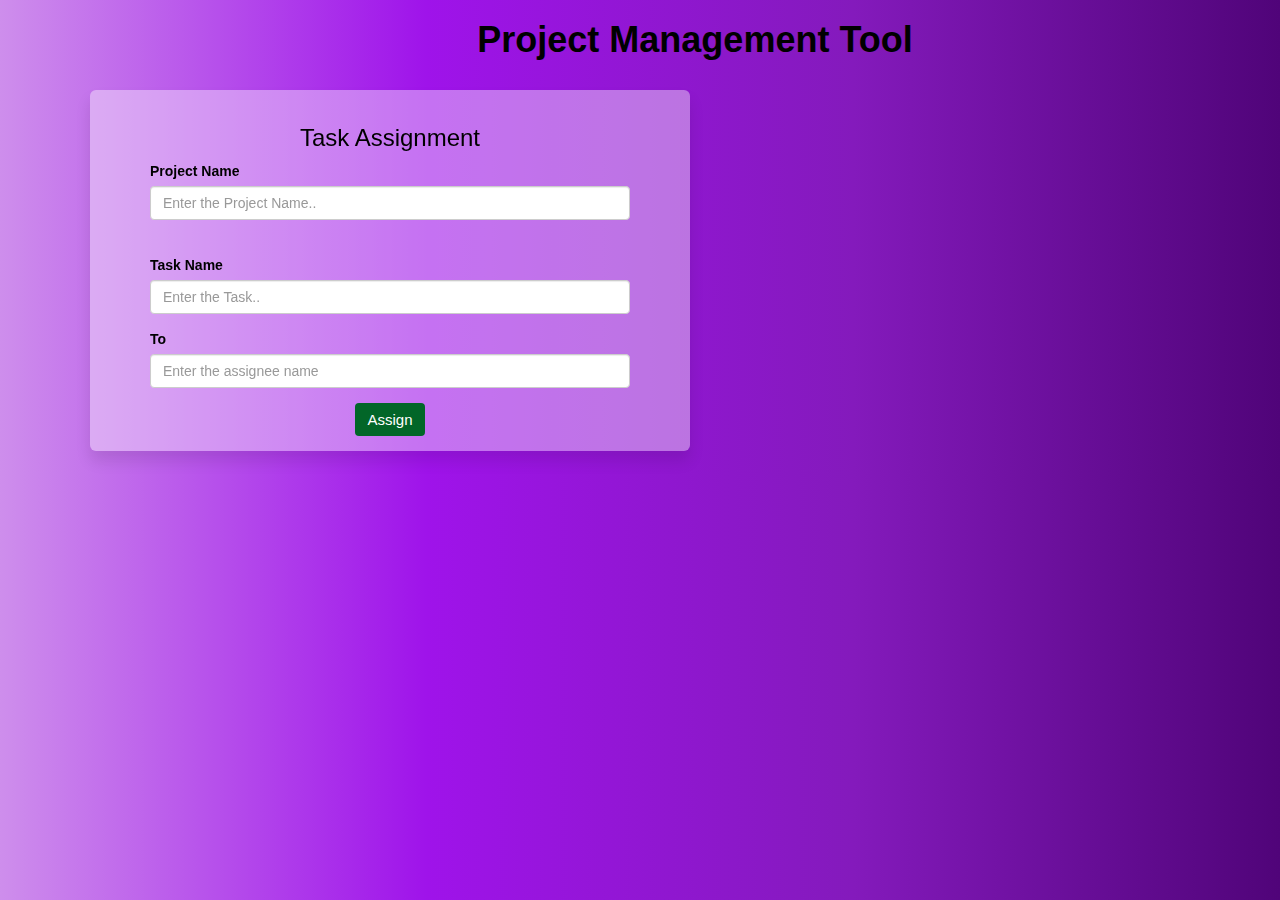
<file: bharat-intern/index.html>
<!DOCTYPE html>
<html lang="en">
  <head>
    <meta charset="utf-8">
    <meta http-equiv="X-UA-Compatible" content="IE=edge">
    <meta name="viewport" content="width=device-width, initial-scale=1">
    <title>Project Management | Bharat Intern</title>
    <link rel="icon" href="project_img.jpeg">
    <link rel="stylesheet" href="https://maxcdn.bootstrapcdn.com/bootstrap/3.3.7/css/bootstrap.min.css" integrity="sha384-BVYiiSIFeK1dGmJRAkycuHAHRg32OmUcww7on3RYdg4Va+PmSTsz/K68vbdEjh4u" crossorigin="anonymous">
    <link rel="stylesheet" href="style.css">
    <link rel="stylesheet" href="https://cdnjs.cloudflare.com/ajax/libs/font-awesome/5.15.3/css/all.min.css" integrity="sha512-iBBXm8fW90+nuLcSKlbmrPcLa0OT92xO1BIsZ+ywDWZCvqsWgccV3gFoRBv0z+8dLJgyAHIhR35VZc2oM/gI1w==" crossorigin="anonymous" referrerpolicy="no-referrer" />

  </head>
  <body onload="fetchIssues()">
    <center><h1>Project Management Tool</h1></center>
    <div class="container">
      <div class="jumbotron">
        <h3 align="center" >Task Assignment</h3>
        <form id="issueInputForm">
          <div class="form-group">
            <div class="form-group">
              <label for="issueDescInput">Project Name</label>
              <input type="text" class="form-control" id="issueSeverityInput" placeholder="Enter the Project Name..">
            </div>
		<br>
	<div class="form-group">
            <label for="issueDescInput">Task Name</label>
            <input type="text" class="form-control" id="issueDescInput" placeholder="Enter the Task..">
          </div>
          </div>
          <div class="form-group">
            <label for="issueDescInput">To</label>
            <input type="text" class="form-control" id="issueAssignedToInput" placeholder="Enter the assignee name">
          </div>
          <center> <button type="submit" id="savebtn" class="btn btn-primary">Assign </button> </center>
          
        </form>
      </div>
      <div class="row">
        <div class="col-lg-12">
          <div id="issuesList">
          </div>
        </div>
      </div>
    </div>
    
    <script src="https://ajax.googleapis.com/ajax/libs/jquery/1.12.4/jquery.min.js"></script>
    <script src="https://chancejs.com/chance.min.js"></script>
    <script src="https://cdn.jsdelivr.net/npm/bootstrap@5.0.2/dist/js/bootstrap.bundle.min.js" integrity="sha384-MrcW6ZMFYlzcLA8Nl+NtUVF0sA7MsXsP1UyJoMp4YLEuNSfAP+JcXn/tWtIaxVXM" crossorigin="anonymous"></script>
    <script src="script.js"></script>
  </body>
</html>
</file>
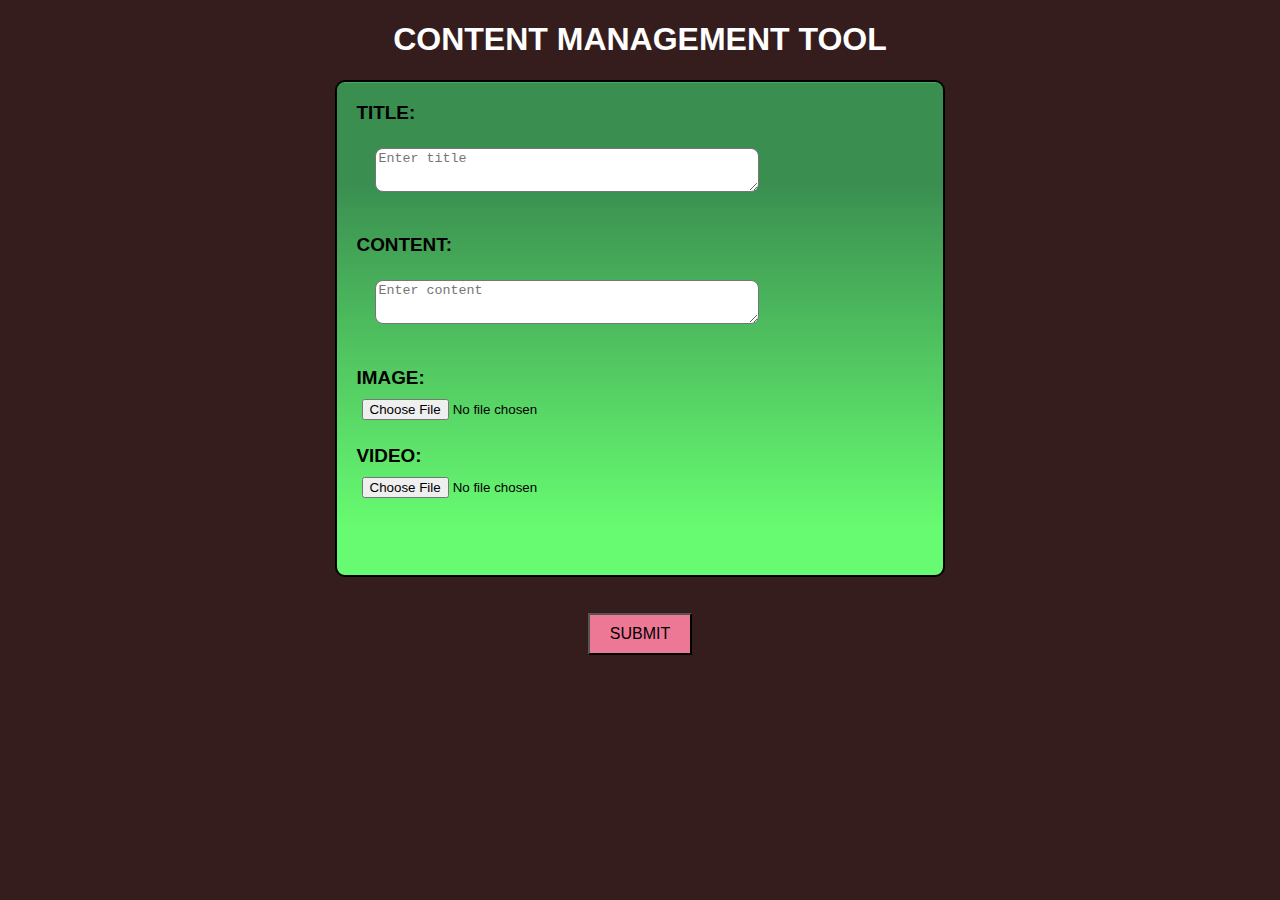
<file: content-management/index.html>
<!-- <!DOCTYPE html>
<html lang="en">
    <head>
        <meta charset="UTF-8">
        <meta viewport content="width=device_width initial_scale=1.0">
        <link rel="preconnect" href="http://fonts.googleapis.com">
        <link rel="preconnect" href="http://fonts.gstatic.com">
        <link rel="stylesheet" href="http://fonts.googleapis.com/css2?family=Roboto+Slab:wght@800&display=swap">
        <link rel="stylesheet" href="style.css">
        <script src="script.js"></script>
        <title>My Blogging webpage</title>
    </head>
    <body>
        <div class="modal-container">
            <div class="modal">
                <button class="modal-btn"></button>
                <h1 class="modal-title"></h1>
                <p class="modal-body"></p>
            </div>
        </div>
        <div class="form-container">
            <form>
            <h2>CONTENT INPUT</h2>
            <h3>Add a new content</h3>
            <label for="title">Title</label>
            <input type="text" id="title" name="titles" placeholder="Enter the content title"><br> <br>
            <label>Upload image</label>
            <input type="file" id="title" name="images" placeholder="Upload the image"><br> <br>
            <label for="note">Content</label>
            <textarea type="text" id="note" cols="40" rows="20" placeholder="Enter any content" name="contents"></textarea>
            <input type="submit" value="submit" name="submit">
            </form>
            <div class="note-container"></div>
        </div>
    </body>
</html> -->
<!DOCTYPE html>
<html>

<head>
  <title>Content Management Tool</title>
  <link rel="stylesheet" type="text/css" href="style.css" media="screen" />
  <script src="script.js"></script>
  <link rel="apple-touch-icon" sizes="180x180" href="/apple-touch-icon.png">
  <link rel="icon" type="image/png" sizes="32x32" href="/favicon-32x32.png">
  <link rel="icon" type="image/png" sizes="16x16" href="/favicon-16x16.png">
  <link rel="manifest" href="/site.webmanifest">
</head>

<body>
  <h1>CONTENT MANAGEMENT TOOL</h1>
  <div class="card" style="height:12cm; width: 15cm;">
    <div class="input-section">
      <b><label class="label-section" for="title">TITLE:</label></b>
      <textarea class="div-section" cols="50" type="text" id="title" placeholder="Enter title" required></textarea>
    </div>

    <div class="input-section">
      <b><label class="label-section" for="content">CONTENT:</label></b>
      <textarea class="div-section" cols="100" type="text" id="content" placeholder="Enter content" required></textarea>
    </div>

    <div class="input-section">
      <b><label class="label-section" for="image">IMAGE:</label></b>
      <input type="file" id="image" accept="image/*">
    </div>

    <div class="input-section">
      <b><label class="label-section" for="video">VIDEO:</label></b>
      <input type="file" id="video" accept="video/*">
    </div>
  </div>
  <br>
  <br>
  <div style="text-align: center;">
    <button onclick="submitForm()">SUBMIT</button>
  </div>
  
  <div class="data-container">
    <div class="data-section" id="dataSection">
    </div>
  </div>
</body>

</html>
</file>
<file: bharat-intern/style.css>
@import url('https://fonts.googleapis.com/css2?family=Poppins:wght@200;300;400;500;600;700&display=swap');
@import url('https://fonts.googleapis.com/css2?family=Roboto+Mono:wght@200;300;400&display=swap');

*{
    padding: 0;
    margin: 0;
    box-sizing: border-box;
}
html{
    font-size: 62.5%;
}
body{
    background: linear-gradient(to right, #ce8eec,#9f13ea,#841abc,#500479);
    font-family: sans-serif;
    color: #000;
}

.container{
    display:flex;
}
.jumbotron {
  background: rgba(255, 255, 255, 0.40);
  transform-style: preserve-3d;
  transition: .3s;
  box-shadow: 0 15px 35px rgba(0, 0, 0, 0.6);
  max-width: 60rem;
  width: 100%;
  margin: 2rem ;
  padding: 1.5rem;
  border-radius: .5rem;
  box-shadow: 0px 10px 15px rgba(0,0,0,0.1);
}
.well{
  background: #500479;
  max-width: 60rem;
  width: 100%;
  margin: 1rem;
  padding: 1.5rem;
  border-radius: .5rem;
  border: none;
  box-shadow: 0px 10px 15px rgba(0,0,0,0.2);
  color:white;
}
h1{
    margin-left:110px;
    color:#000;
    font-weight: bolder;
}
#savebtn{
    font-size: 1.5rem;
    background: #026628;
    outline: none;
    border: none;
}
#savebtn:hover{
    background: #0423ad;
}
#clrbtn{
    font-size: 1.5rem;
    background: #b90404;
    outline: none;
    float: right;
    border: none;
}
#clrbtn:hover{
    background: #b40404;
}



/* issue list */
.labid{
    display: flex;
    gap: 1rem;
    font-family:monospace;
    font-size: 2rem;
    border-bottom: 1px solid #333;
}
.labid span{
    background: rgb(251, 255, 0);
    color: rgb(0, 0, 0);
}
.labid h6{
    margin-top: 5px;
}
/* .well p glyphicon-user{
    margin-left: 1rem;
    padding: 5rem;
} */
.well #closebtn{
    background: rgb(4, 161, 38);
    outline: none;
    border: none;
    margin-right: 23rem;
}
.well #closebtn:hover{
    background: rgb(3, 119, 28);
}
.well #delbtn{
    background: rgb(219, 4, 4);
    outline: none;
    border: none;
    margin-right: 0;
}
.well #delbtn:hover{
    background: rgb(173, 2, 2);
}


/* back button */
.backbtn {
    position: absolute;
    font-size: 3rem;
    float: left;
    cursor: pointer;
    margin-top: 2rem;
    margin-left: 13rem;
   
    color:rgb(255, 255, 255);
}
.backbtn a{
    text-decoration: none;
    color: inherit;  
}
</file>
<file: content-management/style.css>
/* body {
    margin: 0;
    padding: 0;
    font-family: Arial, sans-serif;
    background-color:#c6e2ee;
    color: white;
}
  
  h1,
  h2,
  h3 {
    margin: 0;
    font-family: "Roboto Slab", serif;
  }
  
  .form-container {
    max-width: 550px;
    margin: 0 auto;
    padding: 30px;
    text-align: center;
    background-color:#ff55bb;
    border-radius: 20px;
    box-shadow: 0 2px 6px rgba(45, 6, 6, 0.947);
  }
  
  label {
    display: block;
    margin-bottom: 20px;
    text-align: left;
  }
  
  input[type="text"],
  textarea {
    width: 100%;
    padding: 10px;
    margin-bottom: 30px;
    border-radius: 5px;
    border: none;
    box-shadow: 0 2px 5px rgba(45, 6, 6, 0.947);
    background-color: #ff55bb;
  }
  
  input[type="text"] {
    background-color:chartreuse;
    color: black;
  }
  
  textarea {
    background-color:chartreuse;
    color: black;
  }
  
  input[type="submit"] {
    background-color: white;
    color: #cf0e0e;
    border: none;
    padding: 10px 20px;
    border-radius: 5px;
    cursor: pointer;
    transition: background-color 0.3s ease-in-out;
  }
  
  input[type="submit"]:hover {
    background-color: #4d5053;
  }
  
  .modal-container {
    display: none;
    position: fixed;
    z-index: 1;
    left: 0;
    top: 0;
    width: 100%;
    height: 100%;
    background-color: rgba(0, 0, 0, 0.5);
  }
  
  .modal {
    background-color: #c6e2ee;
    max-width: 500px;
    margin: 10% auto;
    padding: 20px;
    border-radius: 5px;
    box-shadow: 0 2px 5px rgba(0, 0, 0, 0.3);
    position: relative;
  }
  
  .modal__btn {
    position: absolute;
    top: 0;
    right: 0;
    background-color: transparent;
    border: none;
    font-size: 25px;
    cursor: pointer;
    color: #888;
  }
  
  .modal__btn:hover {
    color: #000;
  }
  
  .note-container {
    max-width: 500px;
    margin: 20px auto;
    padding: 20px;
    border-radius: 5px;
    box-shadow: 0 2px 5px rgba(0, 0, 0, 0.3);
    background-color: black;
  }
  
  .note-container h3 {
    color:white;
  }
  
  .note {
    border: 1px solid black;
    padding: 10px;
    margin-bottom: 10px;
    border-radius: 5px;
    box-shadow: 0 2px 5px rgba(0, 0, 0, 0.3);
    color:white;
  }
  
  .note__title {
    font-weight: bold;
    margin-bottom: 5px;
    color: #444;
  }
  
  .note__body {
    color: #444;
    font-size: 16px;
    line-height: 1.4;
  } */

  body {
    font-family: Arial, sans-serif;
    background-color: #361d1d;
    background-blend-mode: multiply,multiply;
    overflow-x: hidden;
}
h1 {
    text-align: center;
    font-family: 'Gill Sans', 'Gill Sans MT', Calibri, 'Trebuchet MS', sans-serif;
    color: #ffffff;
}

.input-section {
    margin-bottom: 20px;
    width: 37cm;
}


.label-section {
    text-decoration: wavy;
    font-size: 0.5cm;
    color: rgb(0, 0, 0);
}

.div-section {
    height: 1cm;
    border-radius: 8px;
    margin: 0.5cm;
    width: 10cm;
    align-items: center;
}

.preview {
    width: 15cm;
    height: 10cm;
}

.video-preview {
    width: 15cm;
    height: auto;
}

.input-section label {
    display: block;
    margin-bottom: 5px;
}

.input-section input[type="text"],
.input-section input[type="file"] {
    width: 100%;
    padding: 5px;
}

button {
    padding: 10px 20px;
    font-size: 16px;
    color:rgb(0, 0, 0);
    background-color: rgb(237, 120, 149);
}


button:hover{
    padding: 10px 20px;
    font-size: 16px;
    color:#000000;
    background-color: rgb(108, 9, 9);
}

.data-container {
    max-height: 300px;
    /* Adjust the height as needed */
}

.card {


    padding: 20px;
    /* margin-bottom: 20px; */
    background-image: linear-gradient(to top, #67fb71 10%, rgb(58, 142, 80) 80%);
    background-size: cover;
    background-position: center;
    margin: auto;
    border-radius:10px;
    border: 2px solid black;
}

.card-header {
    background-color: #f0f0f0;
    padding: 10px;
    border-radius: 6px;
}

.card-title {
    margin: 0;
   
}

.card-body {
    margin-top: 10p
}
</file>
